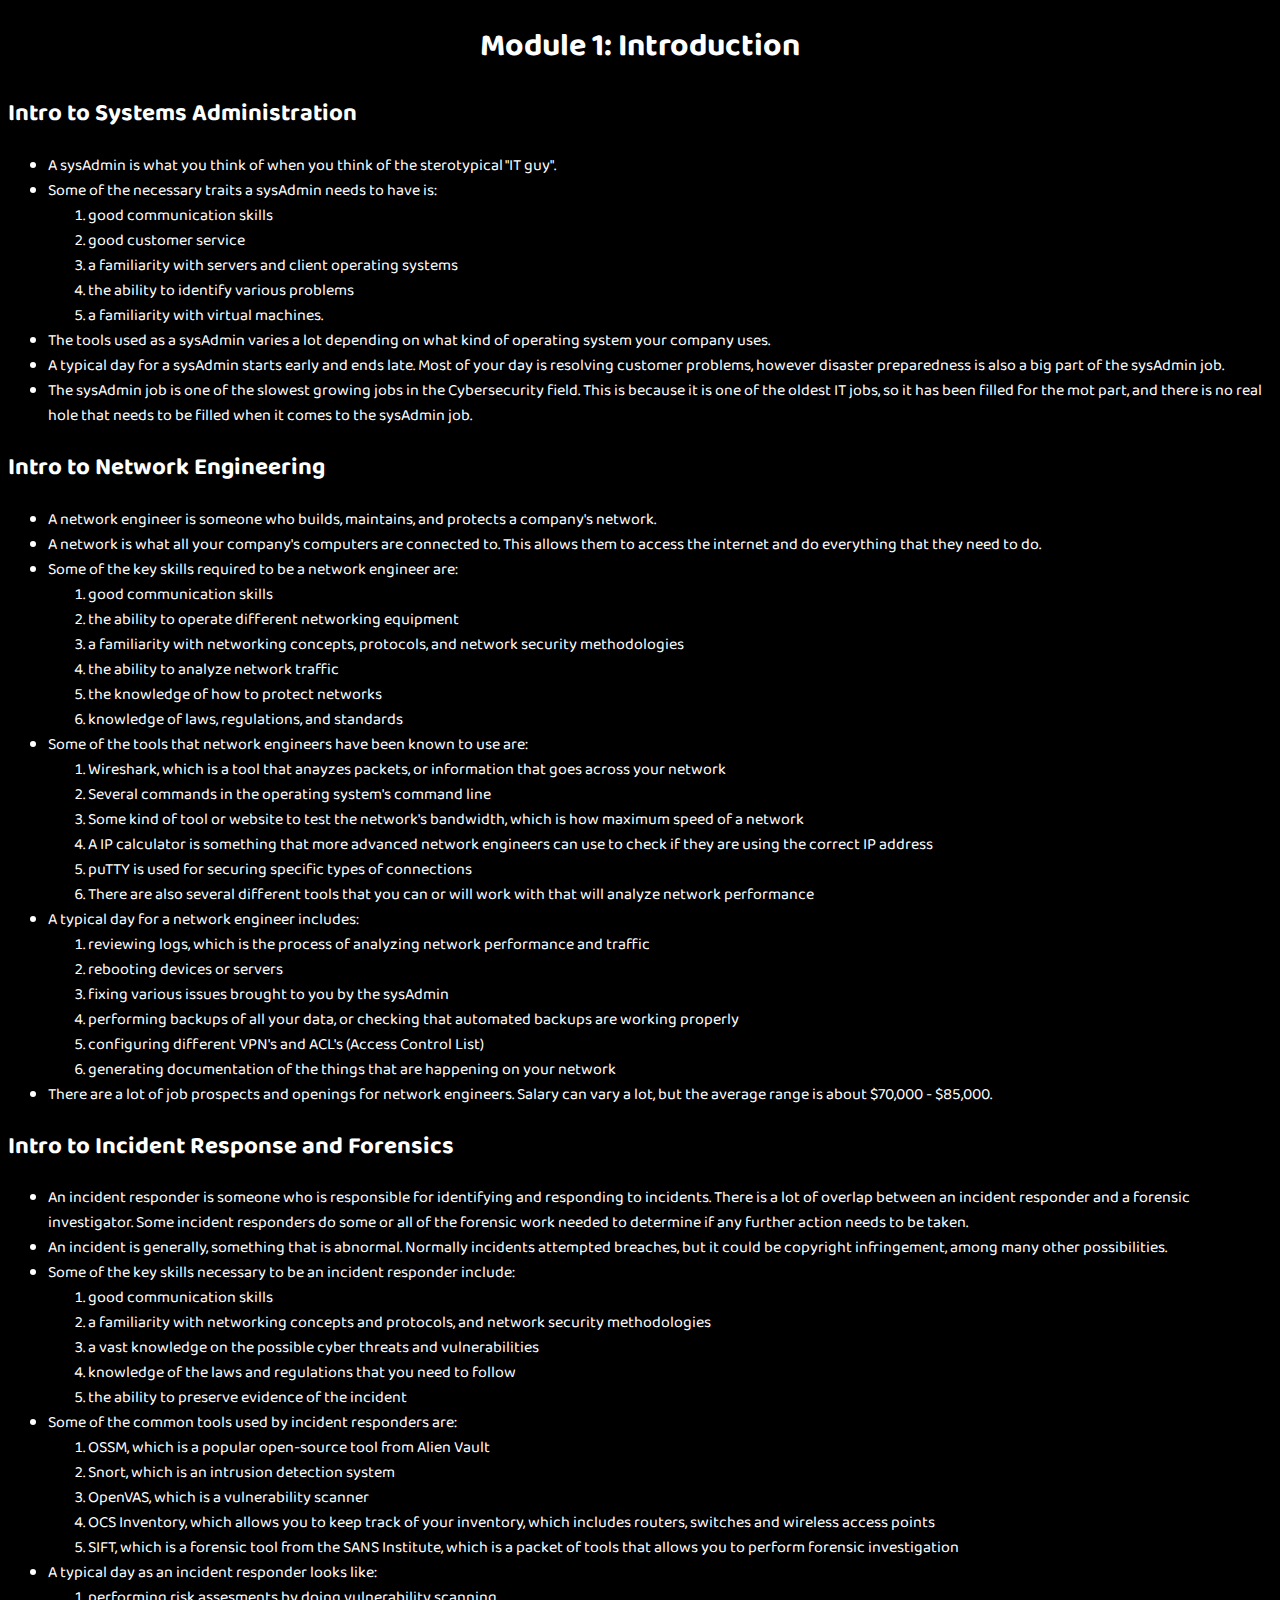
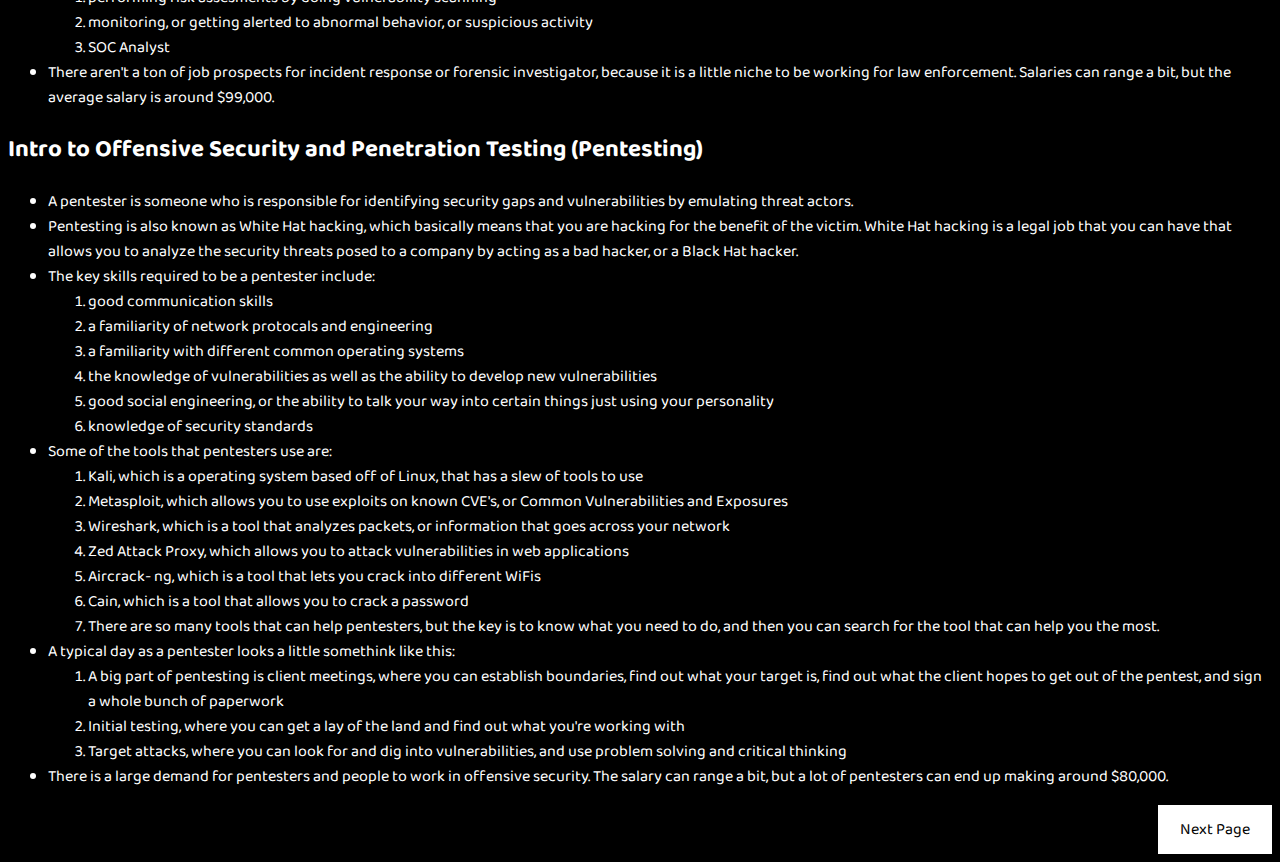
<file: index.html>
<!DOCTYPE html>
<html lang="en" dir="ltr">
  <head>
    <link href="https://fonts.googleapis.com/css?family=Baloo+2&display=swap" rel="stylesheet">
    <link rel="stylesheet" type="text/css" href="index.css">
    <meta charset="utf-8">
    <title>Intro to IT & Cybersecurity: Module 1</title>
  </head>
  <body>
    <h1 style="text-align: center;">Module 1: Introduction</h1>
    <div id="sysAdminIntro">
      <h2>Intro to Systems Administration</h2>
      <ul>
        <li>A sysAdmin is what you think of when you think of the sterotypical "IT guy".</li>
        <li>Some of the necessary traits a sysAdmin needs to have is: <br>
          <ol>
            <li>good communication skills</li>
            <li>good customer service</li>
            <li>a familiarity with servers and client operating systems</li>
            <li>the ability to identify various problems</li>
            <li>a familiarity with virtual machines.</li>
          </ol>
        </li>
        <li>The tools used as a sysAdmin varies a lot depending on what kind of operating system your company uses.</li>
        <li>A typical day for a sysAdmin starts early and ends late. Most of your day is resolving customer problems, however disaster preparedness is also a big part of the sysAdmin job.</li>
        <li>The sysAdmin job is one of the slowest growing jobs in the Cybersecurity field. This is because it is one of the oldest IT jobs, so it has been filled for the mot part, and there
            is no real hole that needs to be filled when it comes to the sysAdmin job.</li>
      </ul>
    </div>
    <div id="NetEngineerIntro">
      <h2>Intro to Network Engineering</h2>
      <ul>
        <li>A network engineer is someone who builds, maintains, and protects a company's network.</li>
        <li>A network is what all your company's computers are connected to. This allows them to access the internet and do everything that they need to do.</li>
        <li>Some of the key skills required to be a network engineer are:
          <ol>
            <li>good communication skills</li>
            <li>the ability to operate different networking equipment</li>
            <li>a familiarity with networking concepts, protocols, and network security methodologies</li>
            <li>the ability to analyze network traffic</li>
            <li>the knowledge of how to protect networks</li>
            <li>knowledge of laws, regulations, and standards</li>
          </ol>
        </li>
        <li>Some of the tools that network engineers have been known to use are:
          <ol>
            <li>Wireshark, which is a tool that anayzes packets, or information that goes across your network</li>
            <li>Several commands in the operating system's command line</li>
            <li>Some kind of tool or website to test the network's bandwidth, which is how maximum speed of a network</li>
            <li>A IP calculator is something that more advanced network engineers can use to check if they are using the correct IP address</li>
            <li>puTTY is used for securing specific types of connections</li>
            <li>There are also several different tools that you can or will work with that will analyze network performance</li>
          </ol>
        </li>
        <li>A typical day for a network engineer includes:
          <ol>
            <li>reviewing logs, which is the process of analyzing network performance and traffic</li>
            <li>rebooting devices or servers</li>
            <li>fixing various issues brought to you by the sysAdmin</li>
            <li>performing backups of all your data, or checking that automated backups are working properly</li>
            <li>configuring different VPN's and ACL's (Access Control List)</li>
            <li>generating documentation of the things that are happening on your network</li>
          </ol>
        </li>
        <li>There are a lot of job prospects and openings for network engineers. Salary can vary a lot, but the average range is about $70,000 - $85,000.</li>
      </ul>
    </div>
    <div id="IncidentResponseIntro">
      <h2>Intro to Incident Response and Forensics</h2>
      <ul>
        <li>An incident responder is someone who is responsible for identifying and responding to incidents. There is a lot of overlap between an incident responder and a forensic investigator.
            Some incident responders do some or all of the forensic work needed to determine if any further action needs to be taken.
        </li>
        <li>An incident is generally, something that is abnormal. Normally incidents attempted breaches, but it could be copyright infringement, among many other possibilities.</li>
        <li>Some of the key skills necessary to be an incident responder include:
          <ol>
            <li>good communication skills</li>
            <li>a familiarity with networking concepts and protocols, and network security methodologies</li>
            <li>a vast knowledge on the possible cyber threats and vulnerabilities</li>
            <li>knowledge of the laws and regulations that you need to follow</li>
            <li>the ability to preserve evidence of the incident</li>
          </ol>
        </li>
        <li>Some of the common tools used by incident responders are:
          <ol>
            <li>OSSM, which is a popular open-source tool from Alien Vault</li>
            <li>Snort, which is an intrusion detection system</li>
            <li>OpenVAS, which is a vulnerability scanner</li>
            <li>OCS Inventory, which allows you to keep track of your inventory, which includes routers, switches and wireless access points</li>
            <li>SIFT, which is a forensic tool from the SANS Institute, which is a packet of tools that allows you to perform forensic investigation</li>
          </ol>
        </li>
        <li>A typical day as an incident responder looks like:
          <ol>
            <li>performing risk assesments by doing vulnerability scanning</li>
            <li>monitoring, or getting alerted to abnormal behavior, or suspicious activity</li>
            <li>SOC Analyst</li>
          </ol>
        </li>
        <li>There aren't a ton of job prospects for incident response or forensic investigator, because it is a little niche to be working for law enforcement. Salaries can range a bit, but the
            average salary is around $99,000.</li>
      </ul>
    </div>
    <div id="PentestIntro">
      <h2>Intro to Offensive Security and Penetration Testing (Pentesting)</h2>
      <ul>
        <li>A pentester is someone who is responsible for identifying security gaps and vulnerabilities by emulating threat actors.</li>
        <li>Pentesting is also known as White Hat hacking, which basically means that you are hacking for the benefit of the victim. White Hat hacking is a legal job that you can have
            that allows you to analyze the security threats posed to a company by acting as a bad hacker, or a Black Hat hacker.
        </li>
        <li>The key skills required to be a pentester include:
          <ol>
            <li>good communication skills</li>
            <li>a familiarity of network protocals and engineering</li>
            <li>a familiarity with different common operating systems</li>
            <li>the knowledge of vulnerabilities as well as the ability to develop new vulnerabilities</li>
            <li>good social engineering, or the ability to talk your way into certain things just using your personality</li>
            <li>knowledge of security standards</li>
          </ol>
        </li>
        <li>Some of the tools that pentesters use are:
          <ol>
            <li>Kali, which is a operating system based off of Linux, that has a slew of tools to use</li>
            <li>Metasploit, which allows you to use exploits on known CVE's, or Common Vulnerabilities and Exposures</li>
            <li>Wireshark, which is a tool that analyzes packets, or information that goes across your network</li>
            <li>Zed Attack Proxy, which allows you to attack vulnerabilities in web applications</li>
            <li>Aircrack- ng, which is a tool that lets you crack into different WiFis</li>
            <li>Cain, which is a tool that allows you to crack a password</li>
            <li>There are so many tools that can help pentesters, but the key is to know what you need to do, and then you can search for the tool that can help you the most.</li>
          </ol>
        </li>
        <li>A typical day as a pentester looks a little somethink like this:
          <ol>
            <li>A big part of pentesting is client meetings, where you can establish boundaries, find out what your target is, find out what the client hopes to get out of the pentest,
                and sign a whole bunch of paperwork
            </li>
            <li>Initial testing, where you can get a lay of the land and find out what you're working with</li>
            <li>Target attacks, where you can look for and dig into vulnerabilities, and use problem solving and critical thinking</li>
          </ol>
        </li>
        <li>There is a large demand for pentesters and people to work in offensive security. The salary can range a bit, but a lot of pentesters can end up making around $80,000.

        </li>
      </ul>
    </div>
    <div class="pageButton">
      <div class="mod1BlankSpace">
      </div>
      <div class="nextPage">
        <a href="moduleTwo.html">Next Page</a>
      </div>
    </div>
  </body>
</html>
</file>
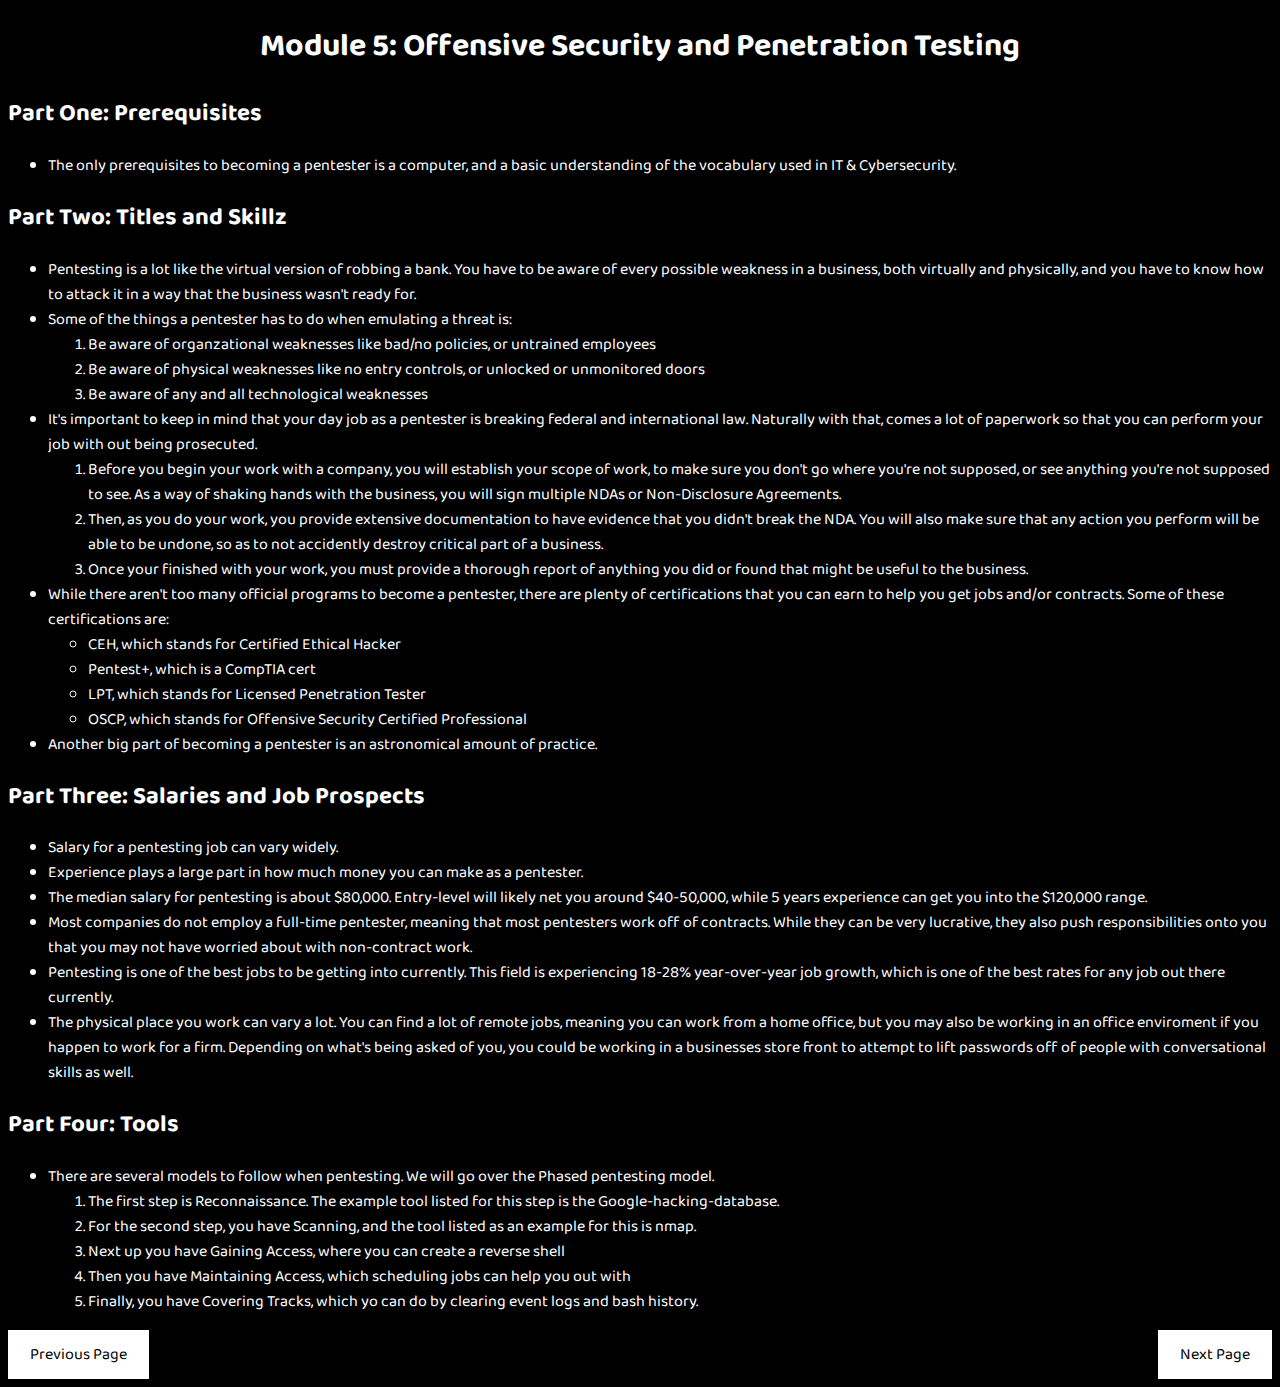
<file: moduleFive.html>
<!DOCTYPE html>
<html lang="en" dir="ltr">
  <head>
    <link href="https://fonts.googleapis.com/css?family=Baloo+2&display=swap" rel="stylesheet">
    <link rel="stylesheet" type="text/css" href="index.css">
    <meta charset="utf-8">
    <title>Intro to IT & Cybersecurity: Module 5</title>
  </head>
  <body>
    <h1 style="text-align:center;">Module 5: Offensive Security and Penetration Testing</h1>
    <div id="partOne">
      <h2>Part One: Prerequisites</h2>
      <ul>
        <li>The only prerequisites to becoming a pentester is a computer, and a basic understanding of the vocabulary used in IT & Cybersecurity.</li>
      </ul>
    </div>
    <div id="partTwo">
      <h2>Part Two: Titles and Skillz</h2>
      <ul>
        <li>Pentesting is a lot like the virtual version of robbing a bank. You have to be aware of every possible weakness in a business, both virtually and physically,
            and you have to know how to attack it in a way that the business wasn't ready for.
        </li>
        <li>Some of the things a pentester has to do when emulating a threat is:
          <ol>
            <li>Be aware of organzational weaknesses like bad/no policies, or untrained employees</li>
            <li>Be aware of physical weaknesses like no entry controls, or unlocked or unmonitored doors</li>
            <li>Be aware of any and all technological weaknesses</li>
          </ol>
        </li>
        <li>It's important to keep in mind that your day job as a pentester is breaking federal and international law. Naturally with that, comes a lot of paperwork so that you can perform your job with out being prosecuted.
          <ol>
            <li>Before you begin your work with a company, you will establish your scope of work, to make sure you don't go where you're not supposed, or see anything you're not supposed to see.
                As a way of shaking hands with the business, you will sign multiple NDAs or Non-Disclosure Agreements.
            </li>
            <li>Then, as you do your work, you provide extensive documentation to have evidence that you didn't break the NDA. You will also make sure that any action you perform will be able to be undone,
                so as to not accidently destroy critical part of a business.
            </li>
            <li>Once your finished with your work, you must provide a thorough report of anything you did or found that might be useful to the business.</li>
          </ol>
        </li>
        <li>While there aren't too many official programs to become a pentester, there are plenty of certifications that you can earn to help you get jobs and/or contracts. Some of these certifications are:
          <ul>
            <li>CEH, which stands for Certified Ethical Hacker</li>
            <li>Pentest+, which is a CompTIA cert</li>
            <li>LPT, which stands for Licensed Penetration Tester</li>
            <li>OSCP, which stands for Offensive Security Certified Professional</li>
          </ul>
        </li>
        <li>Another big part of becoming a pentester is an astronomical amount of practice.</li>
      </ul>
    </div>
    <div id="partThree">
      <h2>Part Three: Salaries and Job Prospects</h2>
      <ul>
        <li>Salary for a pentesting job can vary widely.</li>
        <li>Experience plays a large part in how much money you can make as a pentester.</li>
        <li>The median salary for pentesting is about $80,000. Entry-level will likely net you around $40-50,000, while 5 years experience can get you into the $120,000 range.</li>
        <li>Most companies do not employ a full-time pentester, meaning that most pentesters work off of contracts. While they can be very lucrative, they also push responsibilities onto you
            that you may not have worried about with non-contract work.
        </li>
        <li>Pentesting is one of the best jobs to be getting into currently. This field is experiencing 18-28% year-over-year job growth, which is one of the best rates for any job out there currently.</li>
        <li>The physical place you work can vary a lot. You can find a lot of remote jobs, meaning you can work from a home office, but you may also be working in an office enviroment if you happen to work for a firm.
            Depending on what's being asked of you, you could be working in a businesses store front to attempt to lift passwords off of people with conversational skills as well.
        </li>
      </ul>
    </div>
    <div id="partFour">
      <h2>Part Four: Tools</h2>
      <ul>
        <li>There are several models to follow when pentesting. We will go over the Phased pentesting model.
          <ol>
            <li>The first step is Reconnaissance. The example tool listed for this step is the Google-hacking-database.</li>
            <li>For the second step, you have Scanning, and the tool listed as an example for this is nmap.</li>
            <li>Next up you have Gaining Access, where you can create a reverse shell</li>
            <li>Then you have Maintaining Access, which scheduling jobs can help you out with</li>
            <li>Finally, you have Covering Tracks, which yo can do by clearing event logs and bash history.</li>
          </ol>
        </li>
      </ul>
    </div>
    <div class="pageButton">
      <div class="prevPage">
        <a href="moduleFour.html">Previous Page</a>
      </div>
      <div class="nextPage">
        <a href="moduleSix.html">Next Page</a>
      </div>
    </div>
  </body>
</html>
</file>
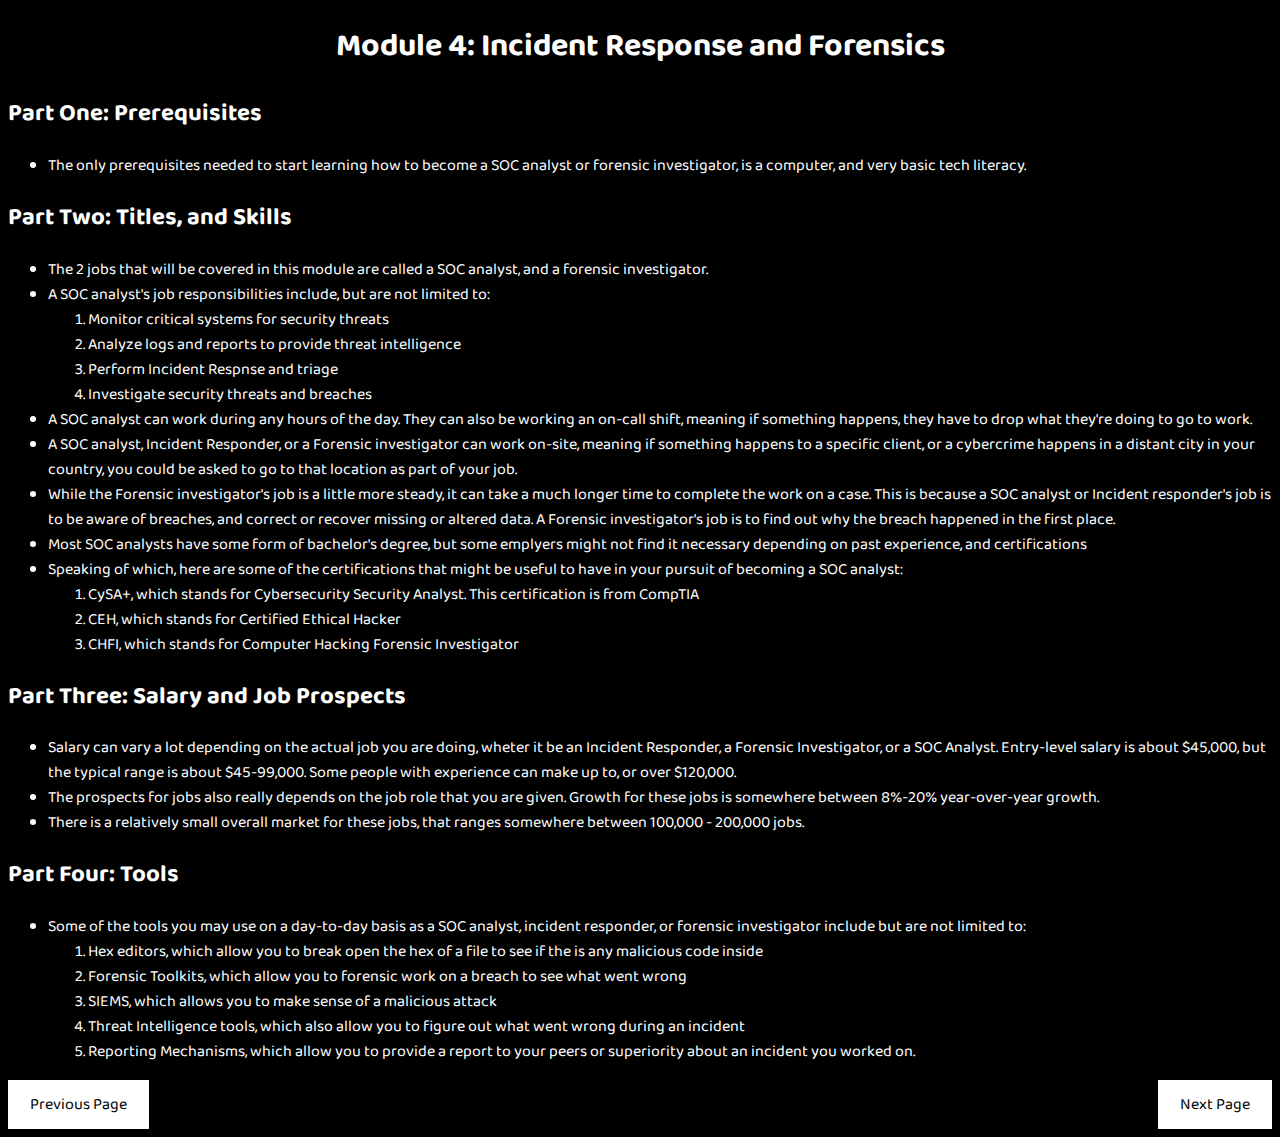
<file: moduleFour.html>
<!DOCTYPE html>
<html lang="en" dir="ltr">
  <head>
    <link href="https://fonts.googleapis.com/css?family=Baloo+2&display=swap" rel="stylesheet">
    <link rel="stylesheet" type="text/css" href="index.css">
    <meta charset="utf-8">
    <title>Intro to IT & Cybersecurity: Module 4</title>
  </head>
  <body>
    <h1 style="text-align: center;">Module 4: Incident Response and Forensics</h1>
    <div id="partOne">
      <h2>Part One: Prerequisites</h2>
      <ul>
        <li>The only prerequisites needed to start learning how to become a SOC analyst or forensic investigator, is a computer, and very basic tech literacy.</li>
      </ul>
    </div>
    <div id="partTwo">
      <h2>Part Two: Titles, and Skills</h2>
      <ul>
        <li>The 2 jobs that will be covered in this module are called a SOC analyst, and a forensic investigator.</li>
        <li>A SOC analyst's job responsibilities include, but are not limited to:
          <ol>
            <li>Monitor critical systems for security threats</li>
            <li>Analyze logs and reports to provide threat intelligence</li>
            <li>Perform Incident Respnse and triage</li>
            <li>Investigate security threats and breaches</li>
          </ol>
        </li>
        <li>A SOC analyst can work during any hours of the day. They can also be working an on-call shift, meaning if something happens, they have to drop what they're doing to go to work.</li>
        <li>A SOC analyst, Incident Responder, or a Forensic investigator can work on-site, meaning if something happens to a specific client, or a cybercrime happens in a distant city in your country,
            you could be asked to go to that location as part of your job.
        </li>
        <li>While the Forensic investigator's job is a little more steady, it can take a much longer time to complete the work on a case.
            This is because a SOC analyst or Incident responder's job is to be aware of breaches, and correct or recover missing or altered data. A Forensic investigator's job is to find out why the breach happened in the first place.
        </li>
        <li>Most SOC analysts have some form of bachelor's degree, but some emplyers might not find it necessary depending on past experience, and certifications</li>
        <li>Speaking of which, here are some of the certifications that might be useful to have in your pursuit of becoming a SOC analyst:
          <ol>
            <li>CySA+, which stands for Cybersecurity Security Analyst. This certification is from CompTIA</li>
            <li>CEH, which stands for Certified Ethical Hacker</li>
            <li>CHFI, which stands for Computer Hacking Forensic Investigator</li>
          </ol>
        </li>
      </ul>
    </div>
    <div id="partThree">
      <h2>Part Three: Salary and Job Prospects</h2>
        <ul>
          <li>Salary can vary a lot depending on the actual job you are doing, wheter it be an Incident Responder, a Forensic Investigator, or a SOC Analyst. Entry-level salary is about $45,000,
              but the typical range is about $45-99,000. Some people with experience can make up to, or over $120,000.
          </li>
          <li>The prospects for jobs also really depends on the job role that you are given. Growth for these jobs is somewhere between 8%-20% year-over-year growth.</li>
          <li>There is a relatively small overall market for these jobs, that ranges somewhere between 100,000 - 200,000 jobs.</li>
      </ul>
    </div>
    <div id="partFour">
      <h2>Part Four: Tools</h2>
      <ul>
        <li>Some of the tools you may use on a day-to-day basis as a SOC analyst, incident responder, or forensic investigator include but are not limited to:
          <ol>
            <li>Hex editors, which allow you to break open the hex of a file to see if the is any malicious code inside</li>
            <li>Forensic Toolkits, which allow you to forensic work on a breach to see what went wrong</li>
            <li>SIEMS, which allows you to make sense of a malicious attack</li>
            <li>Threat Intelligence tools, which also allow you to figure out what went wrong during an incident</li>
            <li>Reporting Mechanisms, which allow you to provide a report to your peers or superiority about an incident you worked on.</li>
          </ol>
        </li>
      </ul>
    </div>
    <div class="pageButton">
      <div class="prevPage">
        <a href="moduleThree.html">Previous Page</a>
      </div>
      <div class="nextPage">
        <a href="moduleFive.html">Next Page</a>
      </div>
    </div>
  </body>
</html>
</file>
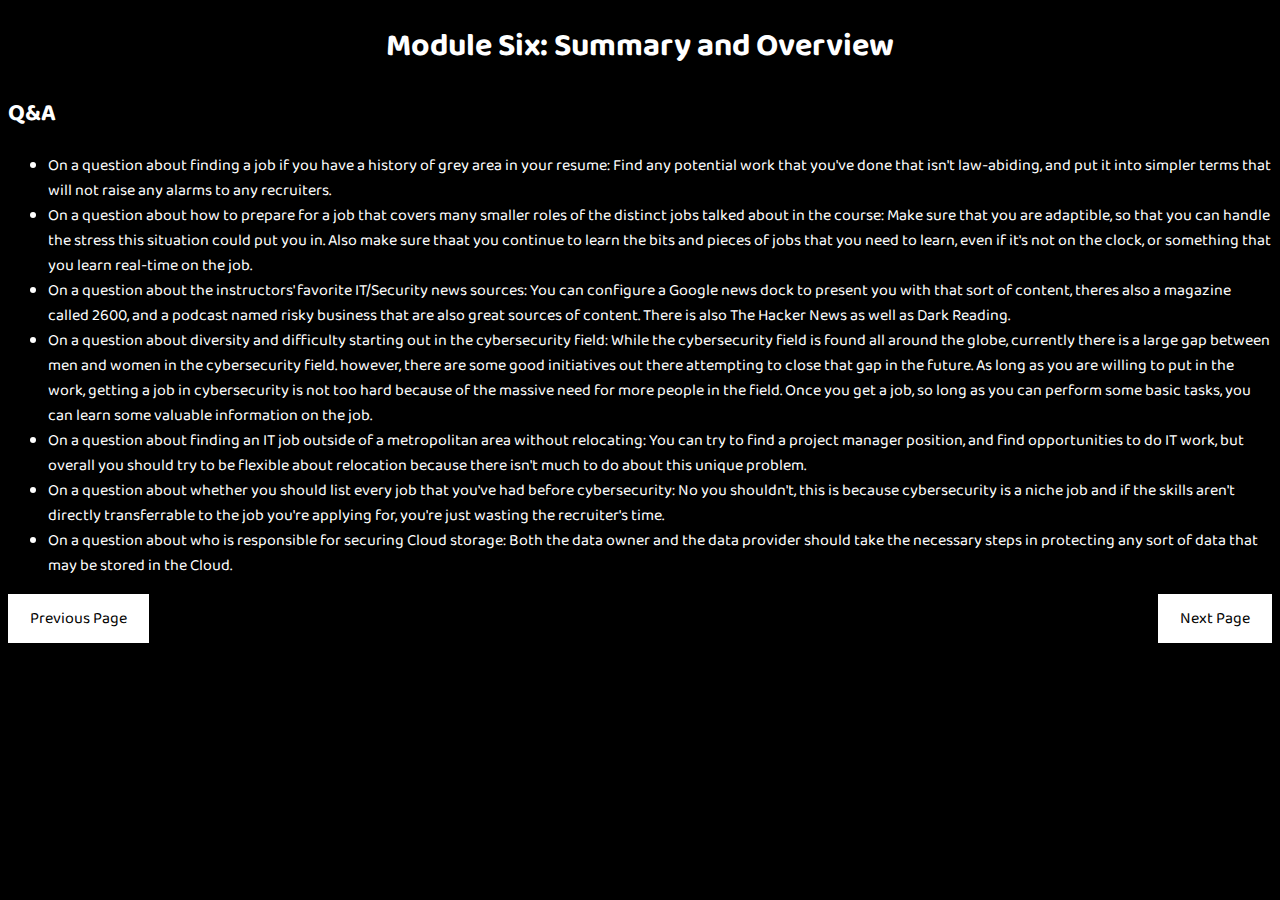
<file: moduleSix.html>
<!DOCTYPE html>
<html lang="en" dir="ltr">
  <head>
    <link href="https://fonts.googleapis.com/css?family=Baloo+2&display=swap" rel="stylesheet">
    <link rel="stylesheet" type="text/css" href="index.css">
    <meta charset="utf-8">
    <title>Intro to IT & Cybersecurity: Module 6</title>
  </head>
  <body>
    <h1 style="text-align:center;">Module Six: Summary and Overview</h1>
    <div id="partOne">
      <h2>Q&A</h2>
      <ul>
        <li>On a question about finding a job if you have a history of grey area in your resume: Find any potential work that you've done that isn't law-abiding, and put it into simpler terms that will
            not raise any alarms to any recruiters.
        </li>
        <li>On a question about how to prepare for a job that covers many smaller roles of the distinct jobs talked about in the course: Make sure that you are adaptible,
            so that you can handle the stress this situation could put you in. Also make sure thaat you continue to learn the bits and pieces of jobs that you need to learn, even if it's not on the clock,
            or something that you learn real-time on the job.
        </li>
        <li>On a question about the instructors' favorite IT/Security news sources: You can configure a Google news dock to present you with that sort of content, theres also a magazine called 2600,
            and a podcast named risky business that are also great sources of content. There is also The Hacker News as well as Dark Reading.
        </li>
        <li>On a question about diversity and difficulty starting out in the cybersecurity field: While the cybersecurity field is found all around the globe,
            currently there is a large gap between men and women in the cybersecurity field. however, there are some good initiatives out there attempting to close that gap in the future.
            As long as you are willing to put in the work, getting a job in cybersecurity is not too hard because of the massive need for more people in the field. Once you get a job, so long as you can perform some basic tasks,
            you can learn some valuable information on the job.
        </li>
        <li>On a question about finding an IT job outside of a metropolitan area without relocating: You can try to find a project manager position, and find opportunities to do IT work,
            but overall you should try to be flexible about relocation because there isn't much to do about this unique problem.
        </li>
        <li>On a question about whether you should list every job that you've had before cybersecurity: No you shouldn't, this is because cybersecurity is a niche job and if the skills aren't directly transferrable to the job
            you're applying for, you're just wasting the recruiter's time.
        </li>
        <li>On a question about who is responsible for securing Cloud storage: Both the data owner and the data provider should take the necessary steps in protecting any sort of data that may be stored in the Cloud.</li>
      </ul>
    </div>
    <div class="pageButton">
      <div class="prevPage">
        <a href="moduleFour.html">Previous Page</a>
      </div>
      <div class="nextPage">
        <a href="moduleSix.html">Next Page</a>
      </div>
    </div>
  </body>
</html>
</file>
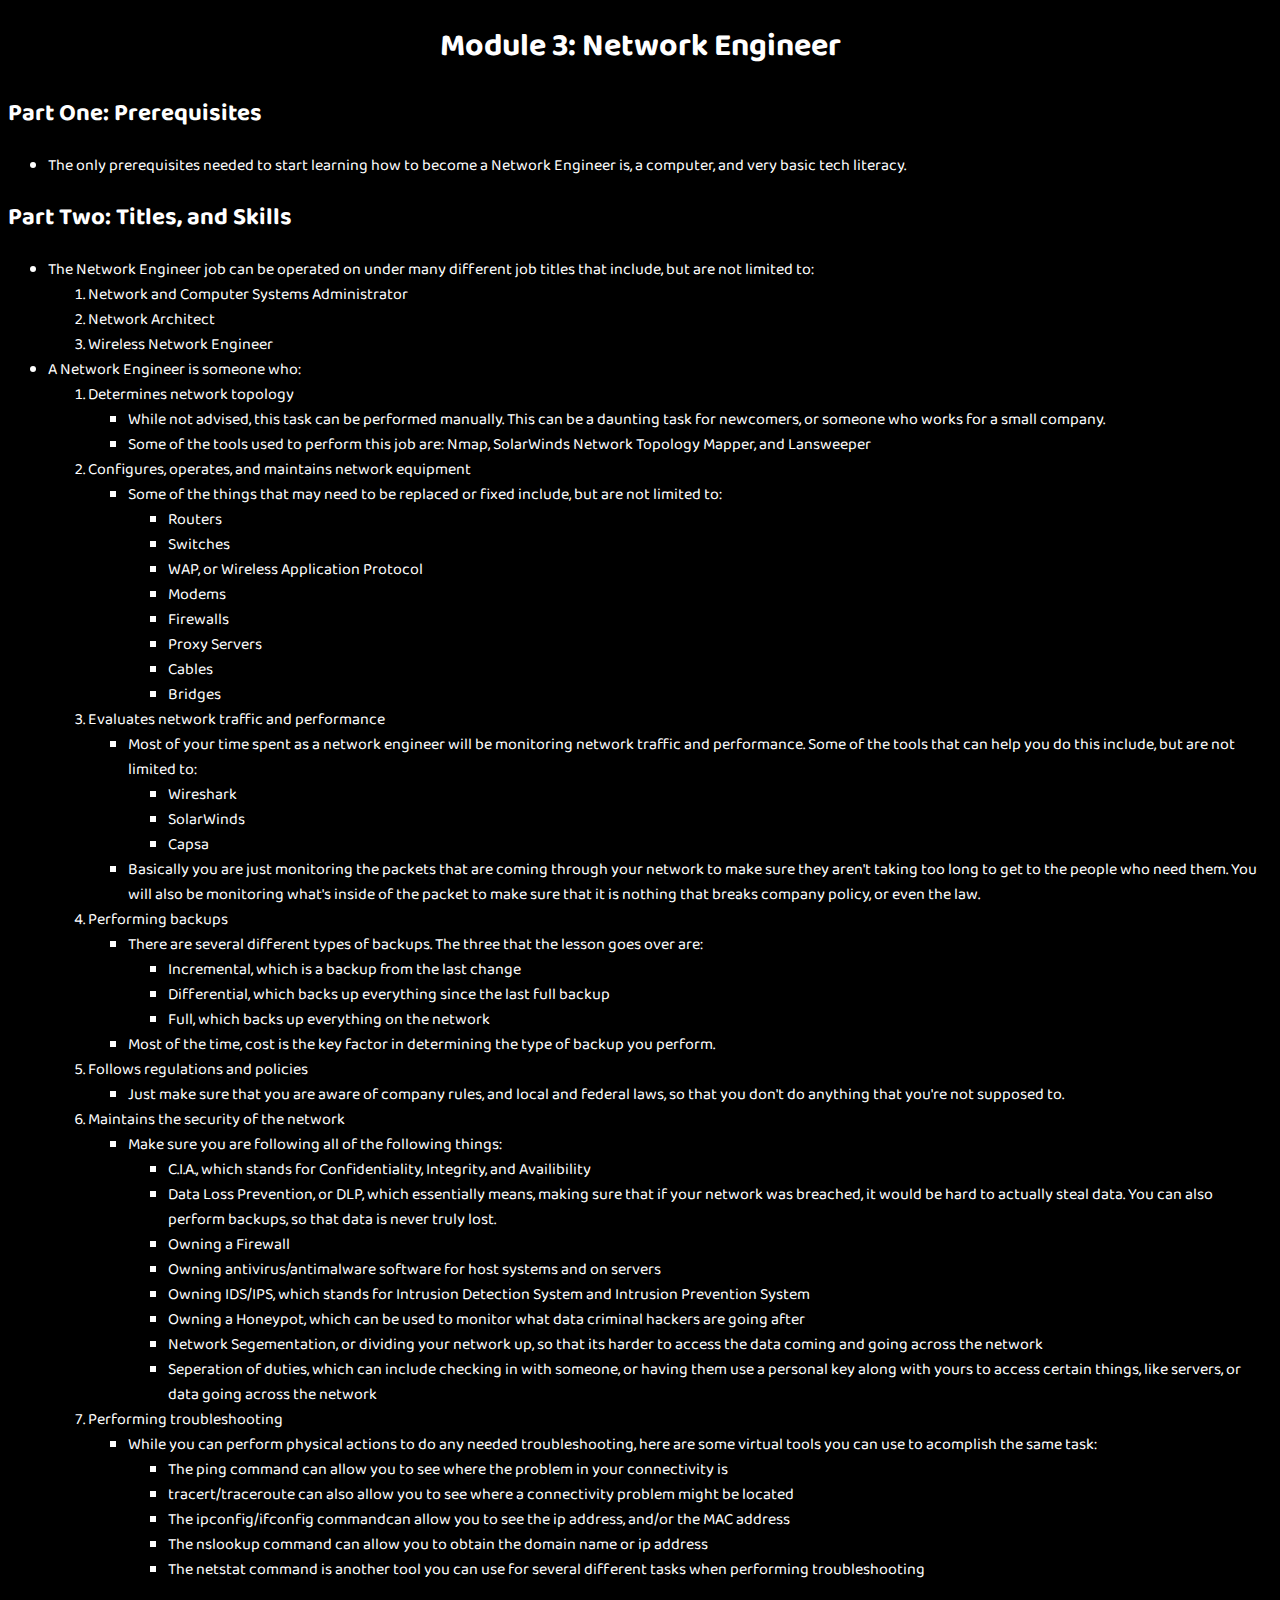
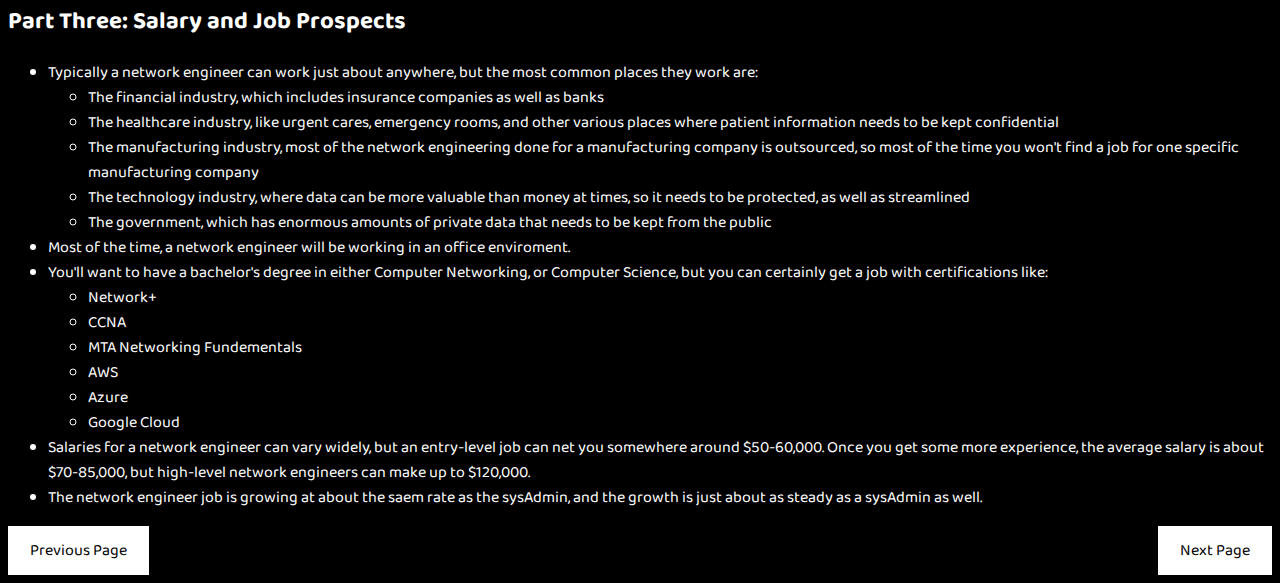
<file: moduleThree.html>
<!DOCTYPE html>
<html lang="en" dir="ltr">
  <head>
    <link href="https://fonts.googleapis.com/css?family=Baloo+2&display=swap" rel="stylesheet">
    <link rel="stylesheet" type="text/css" href="index.css">
    <meta charset="utf-8">
    <title>Intro to IT and Cybersecurity: Module Three</title>
  </head>
  <body>
    <h1 style="text-align:center;">Module 3: Network Engineer</h1>
    <div id="partOne">
      <h2>Part One: Prerequisites</h2>
      <ul>
        <li>The only prerequisites needed to start learning how to become a Network Engineer is, a computer, and very basic tech literacy.</li>
      </ul>
    </div>
    <div id="partTwo">
        <h2>Part Two: Titles, and Skills</h2>
        <ul>
          <li>The Network Engineer job can be operated on under many different job titles that include, but are not limited to:
            <ol>
              <li>Network and Computer Systems Administrator</li>
              <li>Network Architect</li>
              <li>Wireless Network Engineer</li>
            </ol>
          </li>
          <li>A Network Engineer is someone who:
            <ol>
              <li>Determines network topology</li>
                <ul>
                  <li>While not advised, this task can be performed manually. This can be a daunting task for newcomers, or someone who works for a small company.</li>
                  <li>Some of the tools used to perform this job are: Nmap, SolarWinds Network Topology Mapper, and Lansweeper</li>
                </ul>
              <li value="2">Configures, operates, and maintains network equipment</li>
                <ul>
                  <li>Some of the things that may need to be replaced or fixed include, but are not limited to:
                    <ul>
                      <li>Routers</li>
                      <li>Switches</li>
                      <li>WAP, or Wireless Application Protocol</li>
                      <li>Modems</li>
                      <li>Firewalls</li>
                      <li>Proxy Servers</li>
                      <li>Cables</li>
                      <li>Bridges</li>
                    </ul>
                  </li>
                </ul>
              <li value="3">Evaluates network traffic and performance</li>
                <ul>
                  <li>Most of your time spent as a network engineer will be monitoring network traffic and performance. Some of the tools that can help you do this include, but are not limited to: </li>
                    <ul>
                      <li>Wireshark</li>
                      <li>SolarWinds</li>
                      <li>Capsa</li>
                    </ul>
                  <li>Basically you are just monitoring the packets that are coming through your network to make sure they aren't taking too long to get to the people who need them.
                      You will also be monitoring what's inside of the packet to make sure that it is nothing that breaks company policy, or even the law.
                  </li>
                </ul>
              <li value="4">Performing backups</li>
                <ul>
                  <li>There are several different types of backups. The three that the lesson goes over are:
                    <ul>
                      <li>Incremental, which is a backup from the last change</li>
                      <li>Differential, which backs up everything since the last full backup</li>
                      <li>Full, which backs up everything on the network </li>
                    </ul>
                  </li>
                  <li>Most of the time, cost is the key factor in determining the type of backup you perform.</li>
                </ul>
              <li value="5">Follows regulations and policies</li>
                <ul>
                  <li>Just make sure that you are aware of company rules, and local and federal laws, so that you don't do anything that you're not supposed to.</li>
                </ul>
              <li value="6">Maintains the security of the network</li>
                <ul>
                  <li>Make sure you are following all of the following things:
                    <ul>
                      <li>C.I.A., which stands for Confidentiality, Integrity, and Availibility</li>
                      <li>Data Loss Prevention, or DLP, which essentially means, making sure that if your network was breached, it would be hard to actually steal data. You can also perform backups, so that data is never truly lost.</li>
                      <li>Owning a Firewall</li>
                      <li>Owning antivirus/antimalware software for host systems and on servers</li>
                      <li>Owning IDS/IPS, which stands for Intrusion Detection System and Intrusion Prevention System</li>
                      <li>Owning a Honeypot, which can be used to monitor what data criminal hackers are going after</li>
                      <li>Network Segementation, or dividing your network up, so that its harder to access the data coming and going across the network</li>
                      <li>Seperation of duties, which can include checking in with someone, or having them use a personal key along with yours to access certain things, like servers, or data going across the network</li>
                    </ul>
                  </li>
                </ul>
              <li value="7">Performing troubleshooting</li>
                <ul>
                  <li>While you can perform physical actions to do any needed troubleshooting, here are some virtual tools you can use to acomplish the same task:
                    <ul>
                      <li>The ping command can allow you to see where the problem in your connectivity is</li>
                      <li>tracert/traceroute can also allow you to see where a connectivity problem might be located</li>
                      <li>The ipconfig/ifconfig commandcan allow you to see the ip address, and/or the MAC address</li>
                      <li>The nslookup command can allow you to obtain the domain name or ip address</li>
                      <li>The netstat command is another tool you can use for several different tasks when performing troubleshooting</li>
                    </ul>
                  </li>
                </ul>
            </ol>
          </li>
        </ul>
      </div>
      <div id="partThree">
        <h2>Part Three: Salary and Job Prospects</h2>
        <ul>
          <li>Typically a network engineer can work just about anywhere, but the most common places they work are:
            <ul>
              <li>The financial industry, which includes insurance companies as well as banks</li>
              <li>The healthcare industry, like urgent cares, emergency rooms, and other various places where patient information needs to be kept confidential</li>
              <li>The manufacturing industry, most of the network engineering done for a manufacturing company is outsourced, so most of the time you won't find a job for one specific manufacturing company</li>
              <li>The technology industry, where data can be more valuable than money at times, so it needs to be protected, as well as streamlined</li>
              <li>The government, which has enormous amounts of private data that needs to be kept from the public</li>
            </ul>
          </li>
          <li>Most of the time, a network engineer will be working in an office enviroment.</li>
          <li>You'll want to have a bachelor's degree in either Computer Networking, or Computer Science, but you can certainly get a job with certifications like:
            <ul>
              <li>Network+</li>
              <li>CCNA</li>
              <li>MTA Networking Fundementals</li>
              <li>AWS</li>
              <li>Azure</li>
              <li>Google Cloud</li>
            </ul>
          </li>
          <li>Salaries for a network engineer can vary widely, but an entry-level job can net you somewhere around $50-60,000.
              Once you get some more experience, the average salary is about $70-85,000, but high-level network engineers can make up to $120,000.
          </li>
          <li>The network engineer job is growing at about the saem rate as the sysAdmin, and the growth is just about as steady as a sysAdmin as well.</li>
        </ul>
    </div>
    <div class="pageButton">
      <div class="prevPage">
        <a href="moduleTwo.html">Previous Page</a>
      </div>
      <div class="nextPage">
        <a href="moduleFour.html">Next Page</a>
      </div>
    </div>
  </body>
</html>
</file>
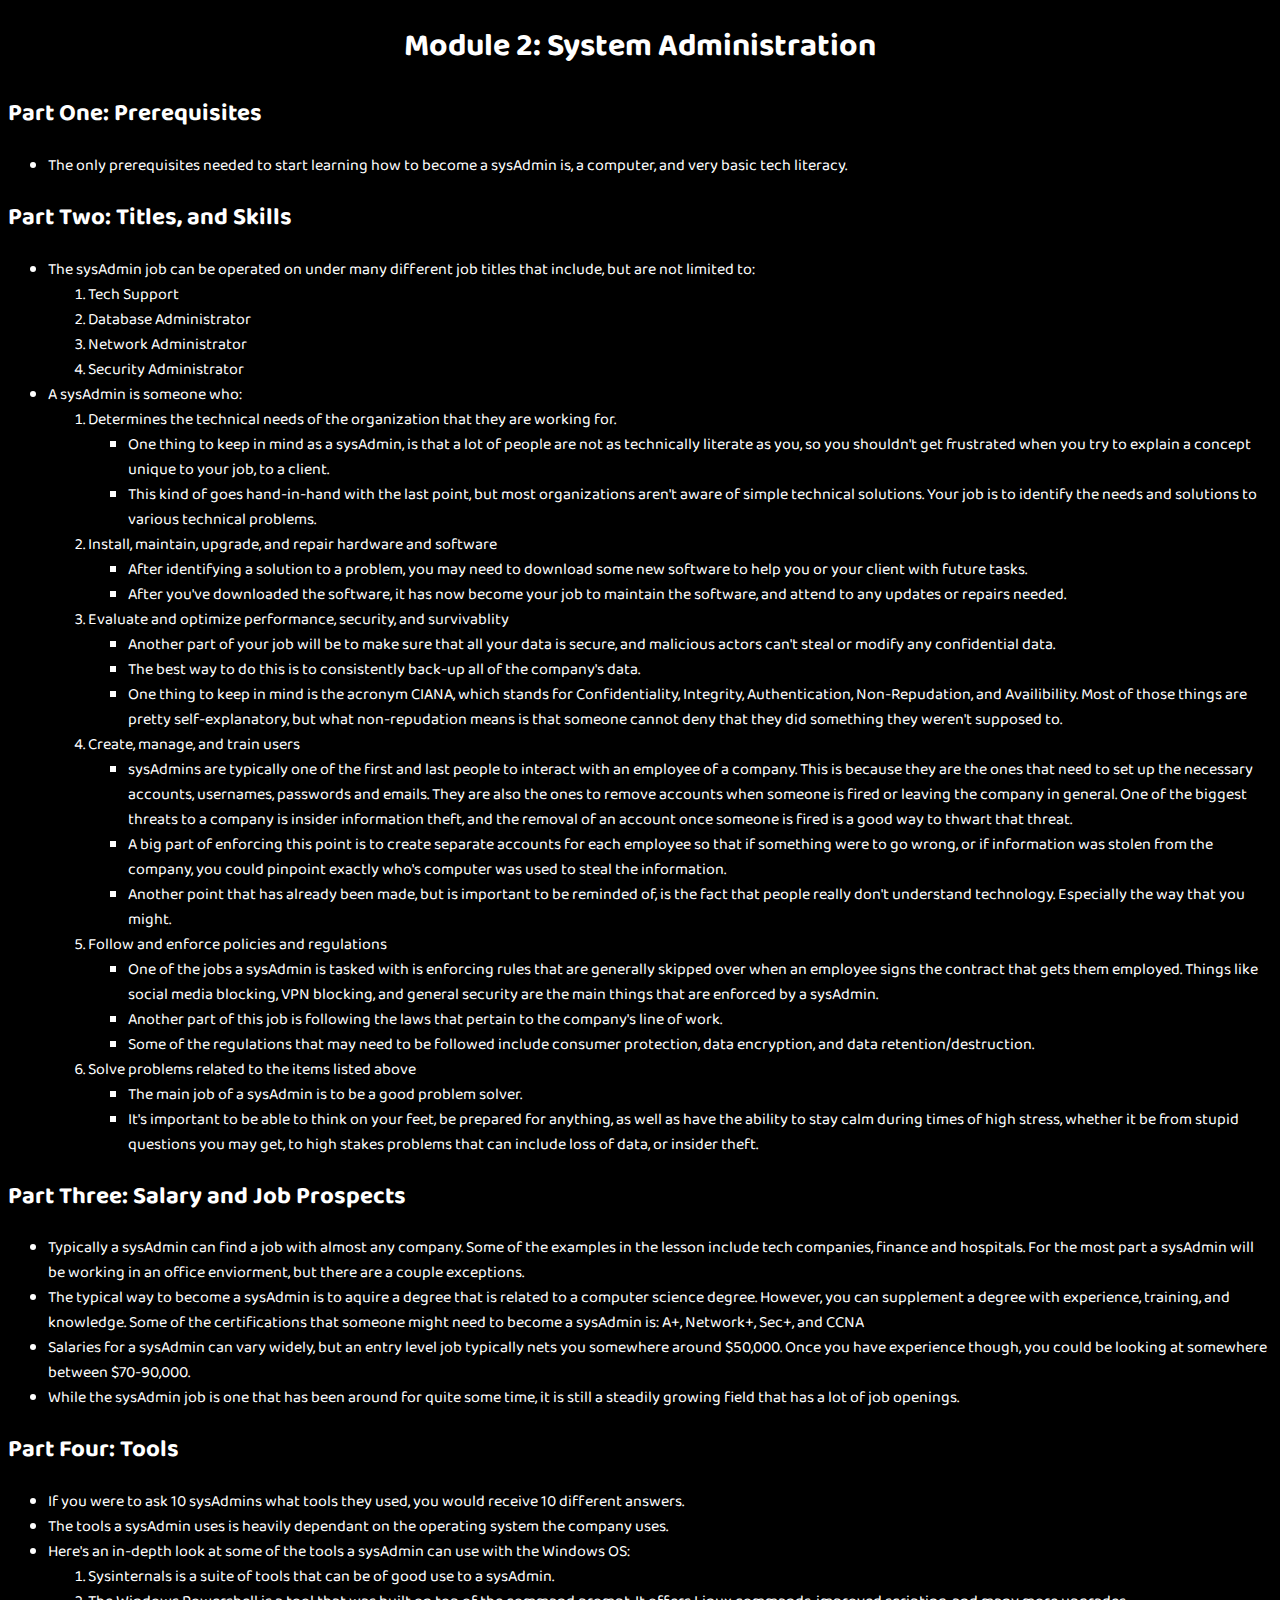
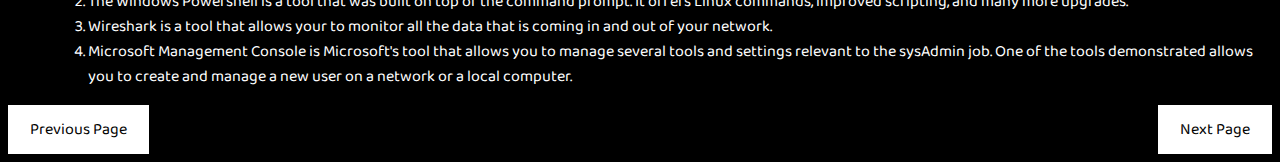
<file: moduleTwo.html>
<!DOCTYPE html>
<html lang="en" dir="ltr">
  <head>
    <link href="https://fonts.googleapis.com/css?family=Baloo+2&display=swap" rel="stylesheet">
    <link rel="stylesheet" type="text/css" href="index.css">
    <meta charset="utf-8">
    <title>Intro to IT & Cybersecurity: Module 2</title>
  </head>
  <body>
    <h1 style="text-align: center;">Module 2: System Administration</h1>
    <div id="partOne">
      <h2>Part One: Prerequisites</h2>
      <ul>
        <li>The only prerequisites needed to start learning how to become a sysAdmin is, a computer, and very basic tech literacy.</li>
      </ul>
    </div>
    <div id="partTwo">
      <h2>Part Two: Titles, and Skills</h2>
      <ul>
        <li>The sysAdmin job can be operated on under many different job titles that include, but are not limited to:
          <ol>
            <li>Tech Support</li>
            <li>Database Administrator</li>
            <li>Network Administrator</li>
            <li>Security Administrator</li>
          </ol>
        </li>
        <li>A sysAdmin is someone who:
          <ol>
            <li>Determines the technical needs of the organization that they are working for.</li>
              <ul>
                <li>One thing to keep in mind as a sysAdmin, is that a lot of people are not as technically literate as you, so you shouldn't get frustrated when you try to explain a concept unique to your
                    job, to a client.
                </li>
                <li>This kind of goes hand-in-hand with the last point, but most organizations aren't aware of simple technical solutions. Your job is to identify the needs and solutions to
                    various technical problems.
                </li>
              </ul>
            <li value=2>Install, maintain, upgrade, and repair hardware and software</li>
              <ul>
                <li>After identifying a solution to a problem, you may need to download some new software to help you or your client with future tasks.</li>
                <li>After you've downloaded the software, it has now become your job to maintain the software, and attend to any updates or repairs needed.</li>
              </ul>
            <li>Evaluate and optimize performance, security, and survivablity</li>
              <ul>
                <li>Another part of your job will be to make sure that all your data is secure, and malicious actors can't steal or modify any confidential data.</li>
                <li>The best way to do this is to consistently back-up all of the company's data.</li>
                <li>One thing to keep in mind is the acronym CIANA, which stands for Confidentiality, Integrity, Authentication, Non-Repudation, and Availibility. Most of those things are pretty self-explanatory,
                    but what non-repudation means is that someone cannot deny that they did something they weren't supposed to.</li>
              </ul>
            <li>Create, manage, and train users</li>
              <ul>
                <li>sysAdmins are typically one of the first and last people to interact with an employee of a company. This is because they are the ones that need to set up the necessary
                    accounts, usernames, passwords and emails. They are also the ones to remove accounts when someone is fired or leaving the company in general. One of the biggest threats to a company is
                    insider information theft, and the removal of an account once someone is fired is a good way to thwart that threat.
                </li>
                <li>A big part of enforcing this point is to create separate accounts for each employee so that if something were to go wrong, or if information was stolen from the company, you could pinpoint
                    exactly who's computer was used to steal the information.
                </li>
                <li>Another point that has already been made, but is important to be reminded of, is the fact that people really don't understand technology. Especially the way that you might.</li>
              </ul>
            <li>Follow and enforce policies and regulations</li>
              <ul>
                <li>One of the jobs a sysAdmin is tasked with is enforcing rules that are generally skipped over when an employee signs the contract that gets them employed.
                    Things like social media blocking, VPN blocking, and general security are the main things that are enforced by a sysAdmin.
                </li>
                <li>Another part of this job is following the laws that pertain to the company's line of work.</li>
                <li>Some of the regulations that may need to be followed include consumer protection, data encryption, and data retention/destruction.</li>
              </ul>
            <li>Solve problems related to the items listed above</li>
              <ul>
                <li>The main job of a sysAdmin is to be a good problem solver.</li>
                <li>It's important to be able to think on your feet, be prepared for anything, as well as have the ability to stay calm during times of high stress,
                    whether it be from stupid questions you may get, to high stakes problems that can include loss of data, or insider theft.
                </li>
              </ul>
          </ol>
        </li>
      </ul>
    </div>
    <div id="partThree">
      <h2>Part Three: Salary and Job Prospects</h2>
      <ul>
        <li>Typically a sysAdmin can find a job with almost any company. Some of the examples in the lesson include tech companies, finance and hospitals.
            For the most part a sysAdmin will be working in an office enviorment, but there are a couple exceptions.
        </li>
        <li>The typical way to become a sysAdmin is to aquire a degree that is related to a computer science degree. However, you can supplement a degree with experience, training, and knowledge.
            Some of the certifications that someone might need to become a sysAdmin is: A+, Network+, Sec+, and CCNA
        </li>
        <li>Salaries for a sysAdmin can vary widely, but an entry level job typically nets you somewhere around $50,000. Once you have experience though, you could be looking at somewhere between $70-90,000.</li>
        <li>While the sysAdmin job is one that has been around for quite some time, it is still a steadily growing field that has a lot of job openings.</li>
      </ul>
    </div>
    <div id="partFour">
      <h2>Part Four: Tools</h2>
      <ul>
        <li>If you were to ask 10 sysAdmins what tools they used, you would receive 10 different answers.</li>
        <li>The tools a sysAdmin uses is heavily dependant on the operating system the company uses.</li>
        <li>Here's an in-depth look at some of the tools a sysAdmin can use with the Windows OS: </li>
        <ol>
          <li>Sysinternals is a suite of tools that can be of good use to a sysAdmin.</li>
          <li>The Windows Powershell is a tool that was built on top of the command prompt. It offers Linux commands, improved scripting, and many more upgrades.</li>
          <li>Wireshark is a tool that allows your to monitor all the data that is coming in and out of your network.</li>
          <li>Microsoft Management Console is Microsoft's tool that allows you to manage several tools and settings relevant to the sysAdmin job. One of the tools demonstrated allows you to create and manage a
              new user on a network or a local computer.
          </li>
        </ol>
      </ul>
    </div>
    <div class="pageButton">
      <div class="prevPage">
        <a href="index.html">Previous Page</a>
      </div>
      <div class="nextPage">
        <a href="moduleThree.html">Next Page</a>
      </div>
    </div>
  </body>
</html>
</file>
<file: index.css>
body {
  background-color: #000000;
  color: #FFFFFF;
  font-family: 'Baloo 2', cursive;
}

a:link, a:visited {
  background-color: #FFFFFF;
  color: #000000;
  border: 2px solid #FFFFFF;
  padding: 10px 20px;
  text-align: center;
  text-decoration: none;
  display: inline-block;
}

a:hover, a:active {
  background-color: #8C8C8C;
  color: #000000;
  border: 2px solid #8C8C8C;
  padding: 10px 20px;
  text-align: center;
  text-decoration: none;
  display: inline-block;
  cursor: pointer;
}

.pageButton {
  width: auto;
  height: auto;
  display: flex;
  justify-content: space-between;
}
</file>
